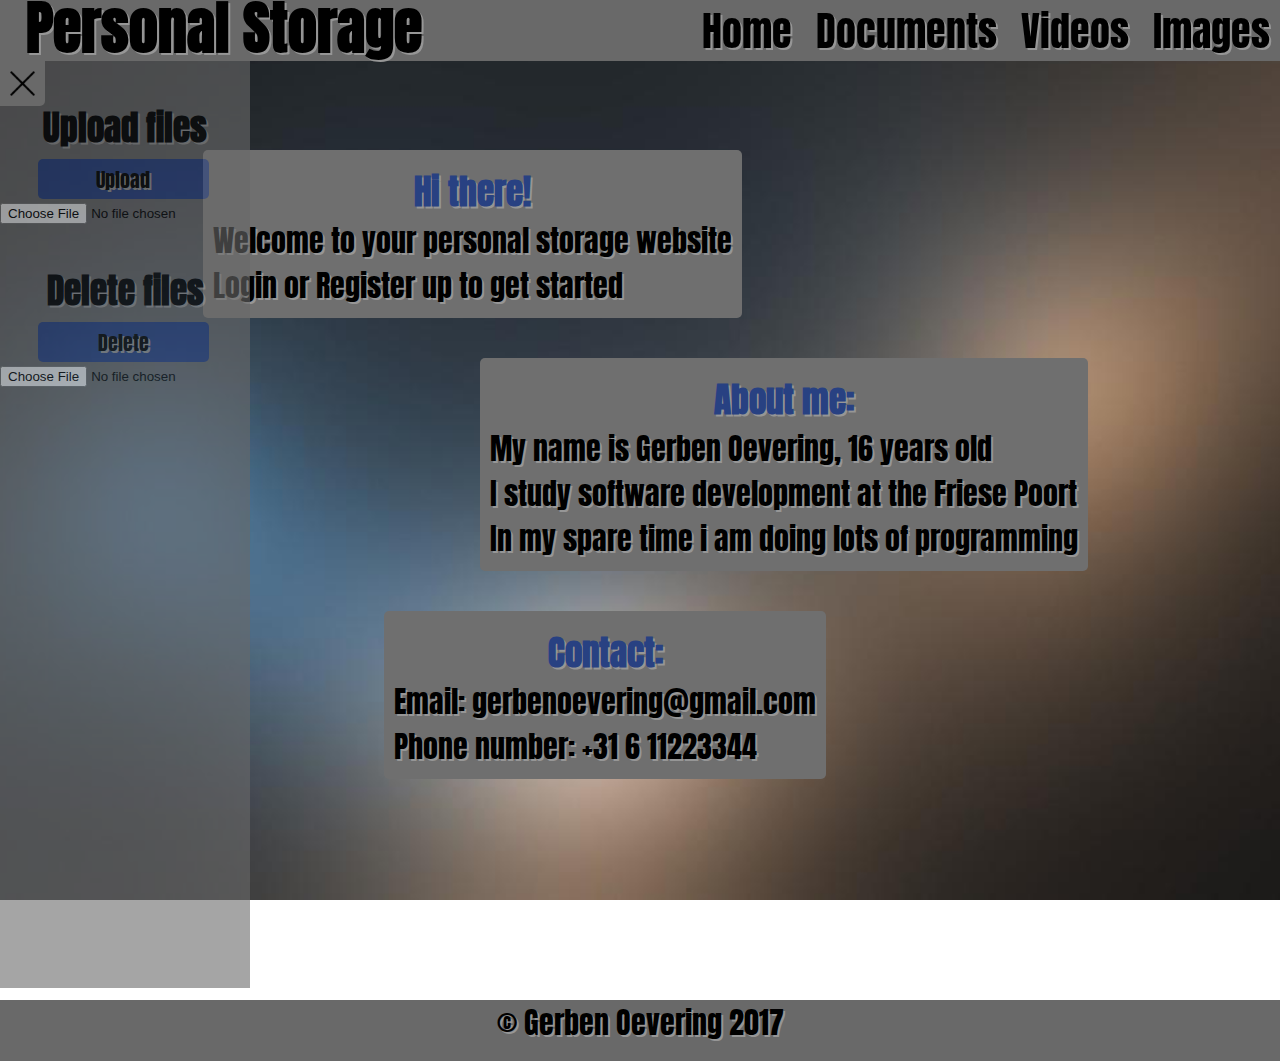
<file: index.html>
<!DOCTYPE html>
<html>
  <head>
    <meta charset="utf-8">
    <title>Personal Storage</title>
    <link rel="stylesheet" href="style.css">
    <link href="https://fonts.googleapis.com/css?family=Anton" rel="stylesheet">
  </head>
  <body>
    <header>
      <div class="container">
        <nav class="navbar">
          <h1>Personal Storage</h1>
          <ul>
            <li><a href="#">Home</a></li>
            <li><a href="documents.html">Documents</a></li>
            <li><a href="videos.html">Videos</a></li>
            <li><a href="images.html">Images</a></li>
          </ul>
        </nav>
      </div>
    </header>
    <div class="content">
      <div class="welcometext">
        <h2>Hi there!</h2>
        <p>Welcome to your personal storage website<br />Login or Register up to get started</p>
      </div>
      <div class="aboutme">
        <h2>About me:</h2>
        <p>My name is Gerben Oevering, 16 years old <br />I study software development at the Friese Poort<br/>In my spare time i am doing lots of programming</p>
      </div>
      <div class="contact">
        <h2>Contact:</h2>
        <p>Email: gerbenoevering@gmail.com<br />Phone number: +31 6 11223344</p>
      </div>
      <div id="toggleMenu" onclick="toggleMenu()"></div>
      <div class="loginbar" id="menu">
        <div class="uploadbutton">
          <h2>Upload files</h2>
          <button type="submit" name="submit">Upload</button>
          <input type="file" name="uploadfile">
        </div>
        <div class="deletebutton">
          <h2>Delete files</h2>
          <button type="submit" name="submit">Delete</button>
          <input type="file" name="uploadfile">
        </div>
      </div>
    </div>
    <footer>
      <div class="footer1">
        <p>© Gerben Oevering 2017</p>
      </div>
    </footer>
    <script>
      var toggleStatus = 1;
      function toggleMenu() {
        if (toggleStatus == 1) {
          document.getElementById("menu").style.left = "-250px";
          toggleStatus = 0;
        } else if (toggleStatus == 0) {
            document.getElementById("menu").style.left = "0px";
            toggleStatus = 1;
        }
      }
    </script>
  </body>
</html>
</file>
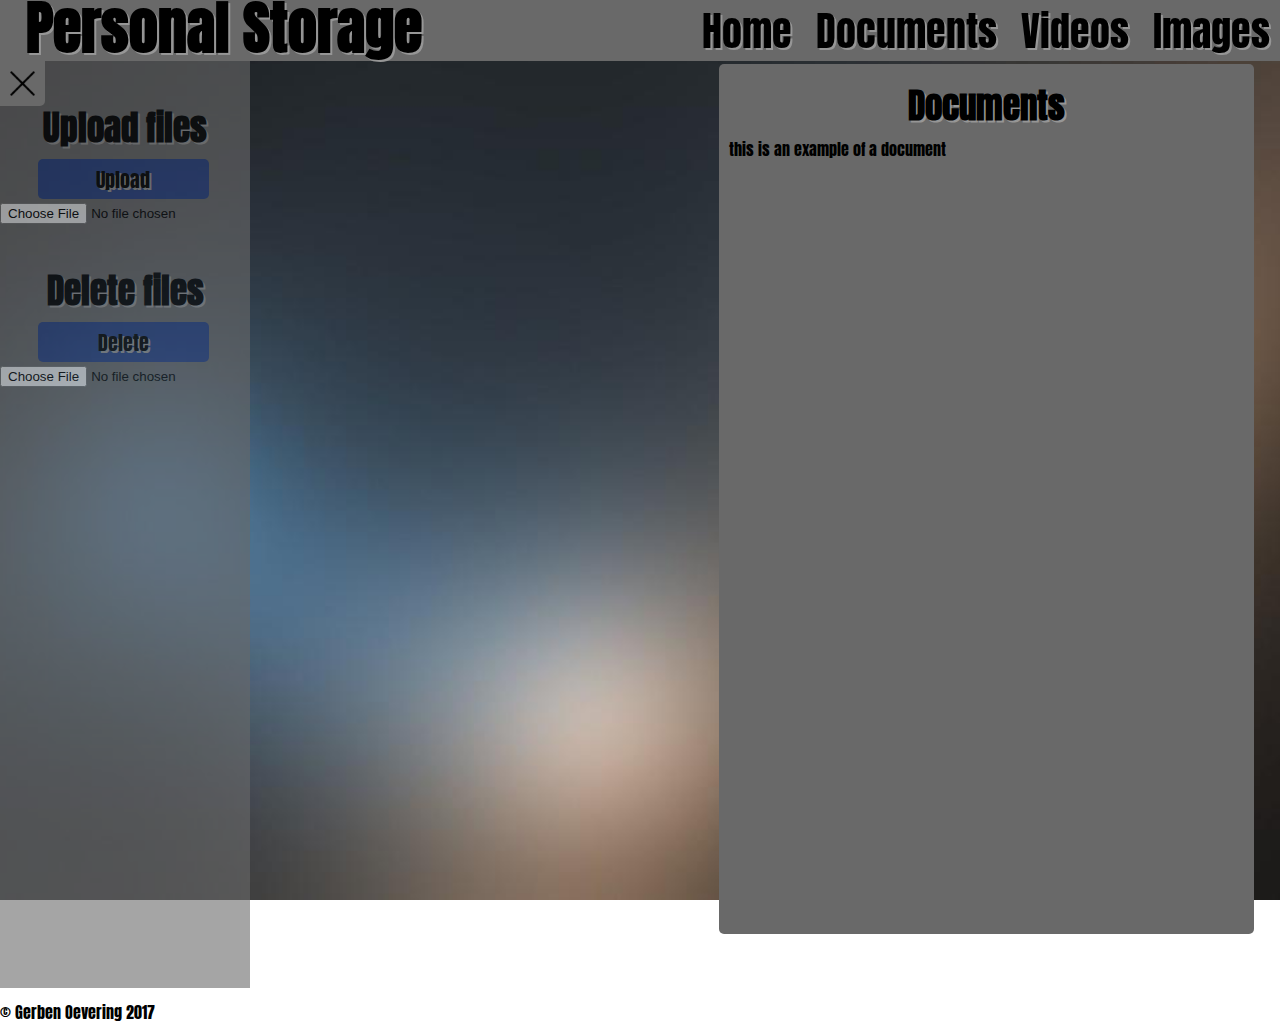
<file: documents.html>
<!DOCTYPE html>
<html>
  <head>
    <meta charset="utf-8">
    <title>Personal Storage</title>
    <link rel="stylesheet" href="style.css">
    <link href="https://fonts.googleapis.com/css?family=Anton" rel="stylesheet">
  </head>
  <body>
    <header>
      <div class="container">
        <nav class="navbar">
          <h1>Personal Storage</h1>
          <ul>
            <li><a href="index.html">Home</a></li>
            <li><a href="#">Documents</a></li>
            <li><a href="videos.html">Videos</a></li>
            <li><a href="images.html">Images</a></li>
          </ul>
        </nav>
      </div>
    </header>
    <div class="content">
      <div class="mydocuments">
        <h2>Documents</h2>
        <p>this is an example of a document</p>
      </div>
      <div id="toggleMenu" onclick="toggleMenu()"></div>
      <div class="loginbar" id="menu">
        <div class="uploadbutton">
          <h2>Upload files</h2>
          <button type="submit" name="submit">Upload</button>
          <input type="file" name="uploadfile">
        </div>
        <div class="deletebutton">
          <h2>Delete files</h2>
          <button type="submit" name="submit">Delete</button>
          <input type="file" name="uploadfile">
        </div>
      </div>
    </div>
    <footer>
      <div class="contactbar">
        <p>© Gerben Oevering 2017</p>
      </div>
    </footer>
    <script>
      var toggleStatus = 1;
      function toggleMenu() {
        if (toggleStatus == 1) {
          document.getElementById("menu").style.left = "-250px";
          toggleStatus = 0;
        } else if (toggleStatus == 0) {
            document.getElementById("menu").style.left = "0px";
            toggleStatus = 1;
        }
      }
    </script>
  </body>
</html>
</file>
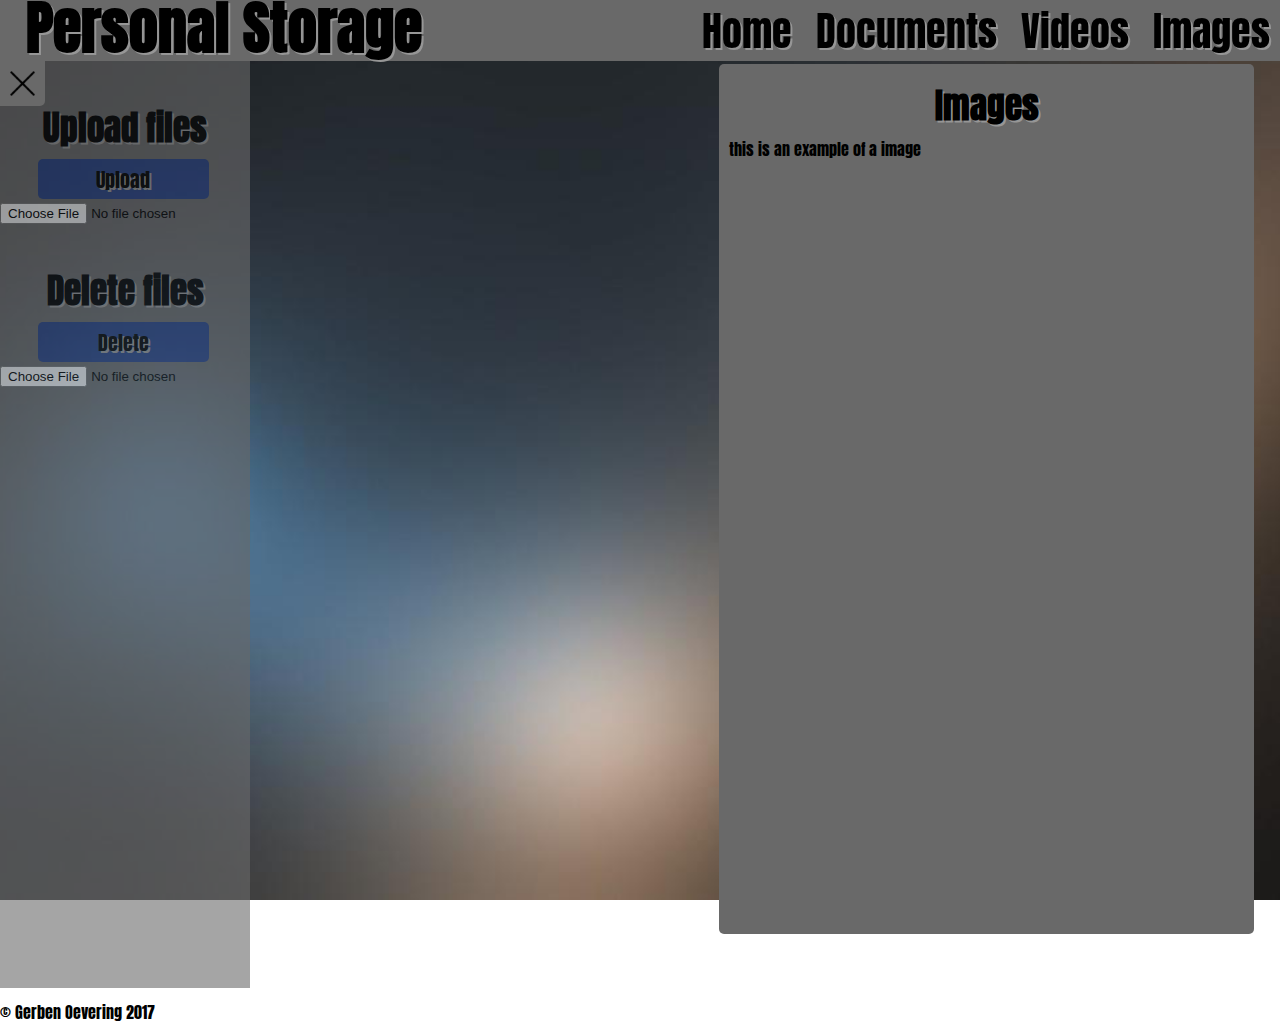
<file: images.html>
<!DOCTYPE html>
<html>
  <head>
    <meta charset="utf-8">
    <title>Personal Storage</title>
    <link rel="stylesheet" href="style.css">
    <link href="https://fonts.googleapis.com/css?family=Anton" rel="stylesheet">
  </head>
  <body>
    <header>
      <div class="container">
        <nav class="navbar">
          <h1>Personal Storage</h1>
          <ul>
            <li><a href="index.html">Home</a></li>
            <li><a href="documents.html">Documents</a></li>
            <li><a href="videos.html">Videos</a></li>
            <li><a href="#">Images</a></li>
          </ul>
        </nav>
      </div>
    </header>
    <div class="content">
      <div class="myimages">
        <h2>Images</h2>
        <p>this is an example of a image</p>
      </div>
      <div id="toggleMenu" onclick="toggleMenu()"></div>
      <div class="loginbar" id="menu">
        <div class="uploadbutton">
          <h2>Upload files</h2>
          <button type="submit" name="submit">Upload</button>
          <input type="file" name="uploadfile">
        </div>
        <div class="deletebutton">
          <h2>Delete files</h2>
          <button type="submit" name="submit">Delete</button>
          <input type="file" name="uploadfile">
        </div>
      </div>
    </div>
    <footer>
      <div class="contactbar">
        <p>© Gerben Oevering 2017</p>
      </div>
    </footer>
    <script>
      var toggleStatus = 1;
      function toggleMenu() {
        if (toggleStatus == 1) {
          document.getElementById("menu").style.left = "-250px";
          toggleStatus = 0;
        } else if (toggleStatus == 0) {
            document.getElementById("menu").style.left = "0px";
            toggleStatus = 1;
        }
      }
    </script>
  </body>
</html>
</file>
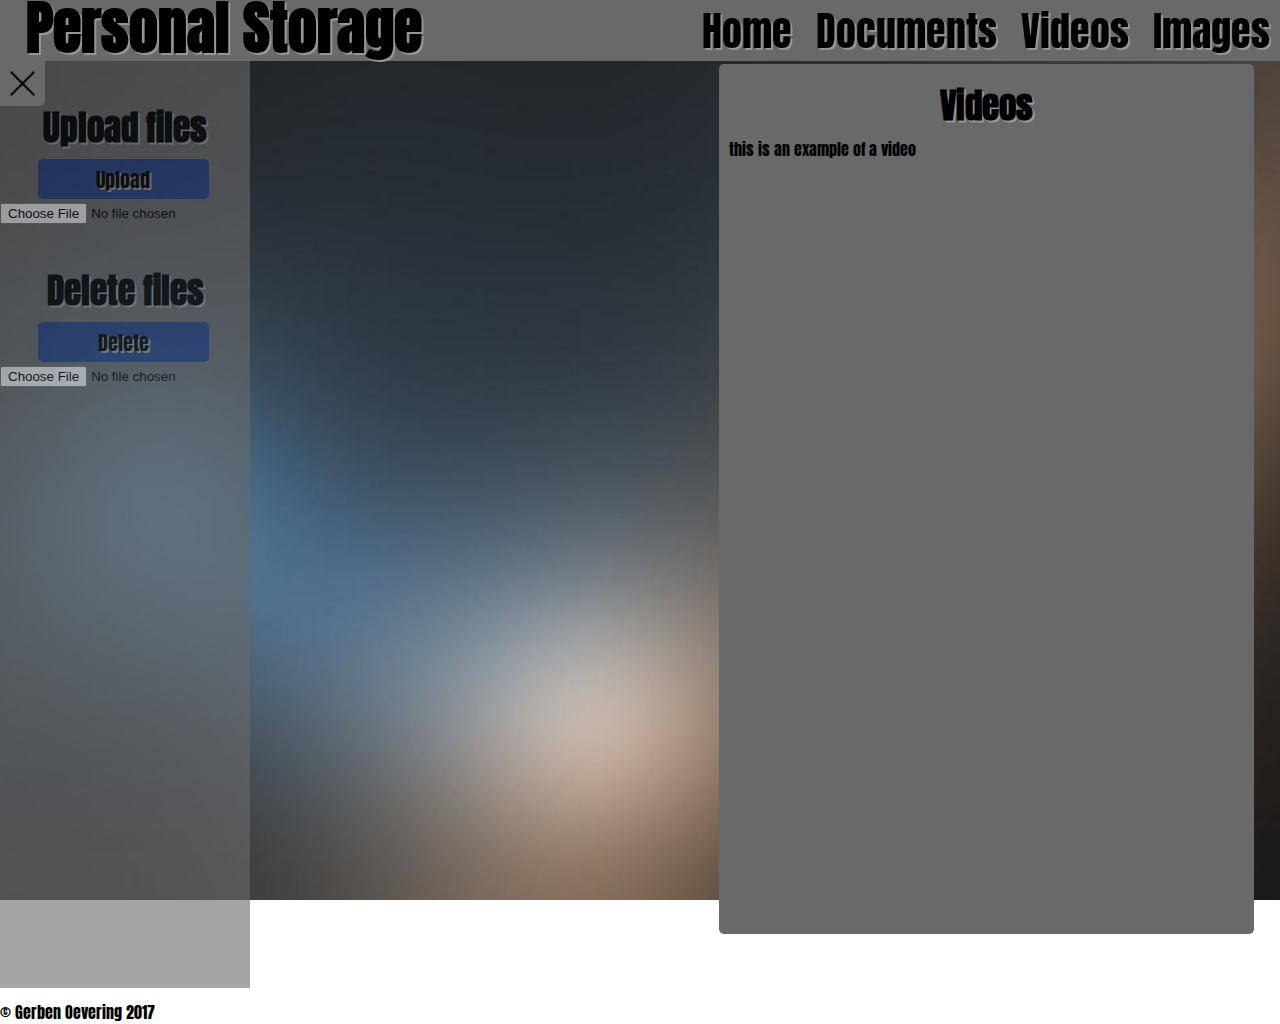
<file: videos.html>
<!DOCTYPE html>
<html>
  <head>
    <meta charset="utf-8">
    <title>Personal Storage</title>
    <link rel="stylesheet" href="style.css">
    <link href="https://fonts.googleapis.com/css?family=Anton" rel="stylesheet">
  </head>
  <body>
    <header>
      <div class="container">
        <nav class="navbar">
          <h1>Personal Storage</h1>
          <ul>
            <li><a href="index.html">Home</a></li>
            <li><a href="documents.html">Documents</a></li>
            <li><a href="#">Videos</a></li>
            <li><a href="images.html">Images</a></li>
          </ul>
        </nav>
      </div>
    </header>
    <div class="content">
      <div class="myvideos">
        <h2>Videos</h2>
        <p>this is an example of a video</p>
      </div>
      <div id="toggleMenu" onclick="toggleMenu()"></div>
      <div class="loginbar" id="menu">
        <div class="uploadbutton">
          <h2>Upload files</h2>
          <button type="submit" name="submit">Upload</button>
          <input type="file" name="uploadfile">
        </div>
        <div class="deletebutton">
          <h2>Delete files</h2>
          <button type="submit" name="submit">Delete</button>
          <input type="file" name="uploadfile">
        </div>
      </div>
    </div>
    <footer>
      <div class="contactbar">
        <p>© Gerben Oevering 2017</p>
      </div>
    </footer>
    <script>
      var toggleStatus = 1;
      function toggleMenu() {
        if (toggleStatus == 1) {
          document.getElementById("menu").style.left = "-250px";
          toggleStatus = 0;
        } else if (toggleStatus == 0) {
            document.getElementById("menu").style.left = "0px";
            toggleStatus = 1;
        }
      }
    </script>
  </body>
</html>
</file>
<file: style.css>
/* main css----------------------------------------------------------------- */
* {
  margin: 0px;
  padding: 0px;
}


body {
  font-family: 'Anton', sans-serif;
  background: url(background.jpg) no-repeat center center fixed;
  -webkit-background-size: cover;
  -moz-background-size: cover;
  -o-background-size: cover;
  background-size: cover;
  margin: 0;
}

/* header------------------------------------------------------------------- */

h2 {
  margin-top: 40px;
  text-align: center;
  color: black;
  font-size: 35px;
  text-shadow: 2px 2px 0px rgba(150, 150, 150, 1);
  border-radius: 5px;
}

/* class-------------------------------------------------------------------- */

.navbar {
  width: 100%;
  height: 61px;
  background-color: #696969;
  position: fixed;
  top: 0;
  z-index: 1100;
}

.navbar ul {
  list-style: none;
  float: right;
}

.navbar ul li{
  display: inline;
  line-height: 62px;
  padding: 10px;
}

.navbar ul li a {
  text-decoration: none;
  color: black;
  font-size: 40px;
  text-shadow: 2px 2px 0px rgba(150, 150, 150, 1);
  border-radius: 5px;
}

.navbar a:hover {
  background-color: #808080;
}

.navbar h1{
  float: left;
  padding-left: 2%;
  margin-top: -16px;
  font-size: 58px;
  text-shadow: 2px 2px 0px rgba(150, 150, 150, 1);
}

.content {
  width: 100%;
  height: 1000px;
}

.footer1 {
  width: 100%;
  height: 61px;
  background-color: #696969;
  font-size: 30px;
  text-align: center;
  text-shadow: 2px 2px 0px rgba(150, 150, 150, 1);
}

.welcometext {
  float: right;
  margin-top: 150px;
  margin-right: 42%;
  font-size: 30px;
  background-color: rgb(111, 111, 111);
  padding: 10px;
  border-radius: 5px;
  text-shadow: 2px 2px 0px rgba(150, 150, 150, 1);
}

.welcometext h2 {
  margin-top: 5px;
  color: rgb(40, 65, 130);
}

.aboutme {
  float: right;
  margin-top: 40px;
  margin-right: 15%;
  font-size: 30px;
  background-color: rgb(111, 111, 111);
  padding: 10px;
  border-radius: 5px;
  text-shadow: 2px 2px 0px rgba(150, 150, 150, 1);
}

.aboutme h2 {
  margin-top: 5px;
  color: rgb(40, 65, 130);
}

.contact {
  float: left;
  margin-left: 30%;
  margin-top: 40px;
  font-size: 30px;
  background: rgb(111, 111, 111);
  padding: 10px;
  border-radius: 5px;
  text-shadow: 2px 2px 0px rgba(150, 150, 150, 1);
}

.contact h2 {
    margin-top: 5px;
    color: rgb(40, 65, 130);
  }

.loginbar  {
  width: 250px;
  height: 103%;
  margin-left: auto;
  margin-top: 61px;
  background-color: #696969;
  position: fixed;
  opacity: 0.6;
  z-index: 1000;
  transition: all ease-in-out 300ms;
  -webkit-transition: all ease-in-out 300 ms;
}

.uploadbutton button {
  margin-left: 15%;
  margin-right: 15%;
  margin-top: 5px;
  width: 171px;
  height: 40px;
  border-radius: 5px;
  cursor: pointer;
  font-family: 'Anton', sans-serif;
  font-size: 20px;
  border: none;
  background-color: rgb(40, 65, 130);
  text-shadow: 2px 2px 0px rgba(150, 150, 150, 1);
}

.uploadbutton input {
  width: 100%;
}

.deletebutton button {
  margin-left: 15%;
  margin-right: 15%;
  margin-top: 5px;
  width: 171px;
  height: 40px;
  border-radius: 5px;
  cursor: pointer;
  font-family: 'Anton', sans-serif;
  font-size: 20px;
  border: none;
  background-color: rgb(40, 65, 130);
  text-shadow: 2px 2px 0px rgba(150, 150, 150, 1);
}

.logoutbutton {
  text-decoration: none;
  float: right;
  color: red;
  font-size: 40px;
  margin-left: 30px;
  margin-top: -9px;
  padding: 10px;
  border-radius: 5px;
  text-shadow: 2px 2px 0px rgba(150, 150, 150, 1);
}

.logoutbutton a {
  text-decoration: none;
  color: rgb(40, 65, 130);
  border-radius: 5px;
}

.deletebutton input {
  width: 100%;
}

.mydocuments {
  float: right;
  height: 85%;
  width: 515px;
  margin-top: 5%;
  margin-right: 2%;
  border-radius: 5px;
  padding: 10px;
  background-color: #696969;
  text-align: left;
}

.mydocuments h2 {
  margin: 5px;
}

.myvideos {
  float: right;
  height: 85%;
  width: 515px;
  margin-top: 5%;
  margin-right: 2%;
  border-radius: 5px;
  padding: 10px;
  background-color: #696969;
  text-align: left;
}

.myvideos h2 {
  margin: 5px;
}

.myimages {
  float: right;
  height: 85%;
  width: 515px;
  margin-top: 5%;
  margin-right: 2%;
  border-radius: 5px;
  padding: 10px;
  background-color: #696969;
  text-align: left;
}

.myimages  h2 {
  margin: 5px;
}
.login1 {
  margin-top: 15%;
}

.login1 input {
  display: block;
  margin: 0 auto;
  font-family: 'Anton', sans-serif;
  height: 80px;
  width: 350px;
  padding: 3px;
  margin-top: 8px;
  border-radius: 5px;
  font-size: 25px;
  border: none;
  background-color: #696969;
}

.buttons {
  text-align: center;
}

.loginbutton {
  margin-top: 8px;
  width: 174px;
  height: 65px;
  border-radius: 5px;
  cursor: pointer;
  font-family: 'Anton', sans-serif;
  font-size: 30px;
  border: none;
  background-color: rgb(40, 65, 130);
  text-shadow: 2px 2px 0px rgba(150, 150, 150, 1);
}

.registerbutton {
  margin-left: 4px;
  margin-top: 8px;
  width: 174px;
  height: 65px;
  border-radius: 5px;
  cursor: pointer;    font-family: 'Anton', sans-serif;
  font-size: 30px;
  border: none;
  background-color: rgb(40, 65, 130);
  text-shadow: 2px 2px 0px rgba(150, 150, 150, 1);
}

.login1 a {
  text-decoration: none;
  color: black;
  font-size: 15px;
}



::-webkit-input-placeholder {
  color: black;
}

.mainlogin h1 {
  text-align: center;
  width: 100%;
  height: 77px;
  background-color: #696969;
  font-size: 58px;
  margin-top: -16px;
  text-shadow: 2px 2px 0px rgba(150, 150, 150, 1);
}

.register1 {
  margin-top: 8%;
}

.register1 input {
  display: block;
  margin: 0 auto;
  font-family: 'Anton', sans-serif;
  height: 80px;
  width: 350px;
  padding: 3px;
  margin-top: 8px;
  border-radius: 5px;
  font-size: 25px;
  border: none;
  background-color: #696969;
}

.register1 button {
  margin-left: 781px;
  margin-top: 8px;
  width: 357px;
  height: 65px;
  border-radius: 5px;
  cursor: pointer;
  font-family: 'Anton', sans-serif;
  font-size: 30px;
  border: none;
  background-color: rgb(40, 65, 130);
  text-shadow: 2px 2px 0px rgba(150, 150, 150, 1);
}

.register1 a {
  text-decoration: none;
  color: black;
  font-size: 15px;
}

.mainregister h1 {
  text-align: center;
  width: 100%;
  height: 77px;
  background-color: #696969;
  font-size: 58px;
  margin-top: -16px;
  text-shadow: 2px 2px 0px rgba(150, 150, 150, 1);
}

/* id----------------------------------------------------------------------- */

#toggleMenu {
  width: 25px;
  height: 25px;
  margin-top: 61px;
  background-color: #696969;;
  background-image: url(close.png);
  background-size: cover;
  background-repeat: no-repeat;
  position: fixed;
  z-index: 1050;
  cursor: pointer;
  border: 10px solid #696969;
  border-bottom-right-radius: 5px;
  transition: all ease-in-out 300ms;
  -webkit-transition: all ease-in-out 300ms;
}

#toggleMenu:hover {
  opacity: 0.7;
}

#registerhere {
  text-decoration: none;
  margin-left: 782px;
  font-size: 20px;
  color: black;
  text-shadow: 2px 2px 0px rgba(150, 150, 150, 1);
}

#registerhere:hover {
  color: rgb(40, 65, 130);
}

#login2 {
  display: inline-block;
  color: rgb(40, 65, 130);
}
</file>
